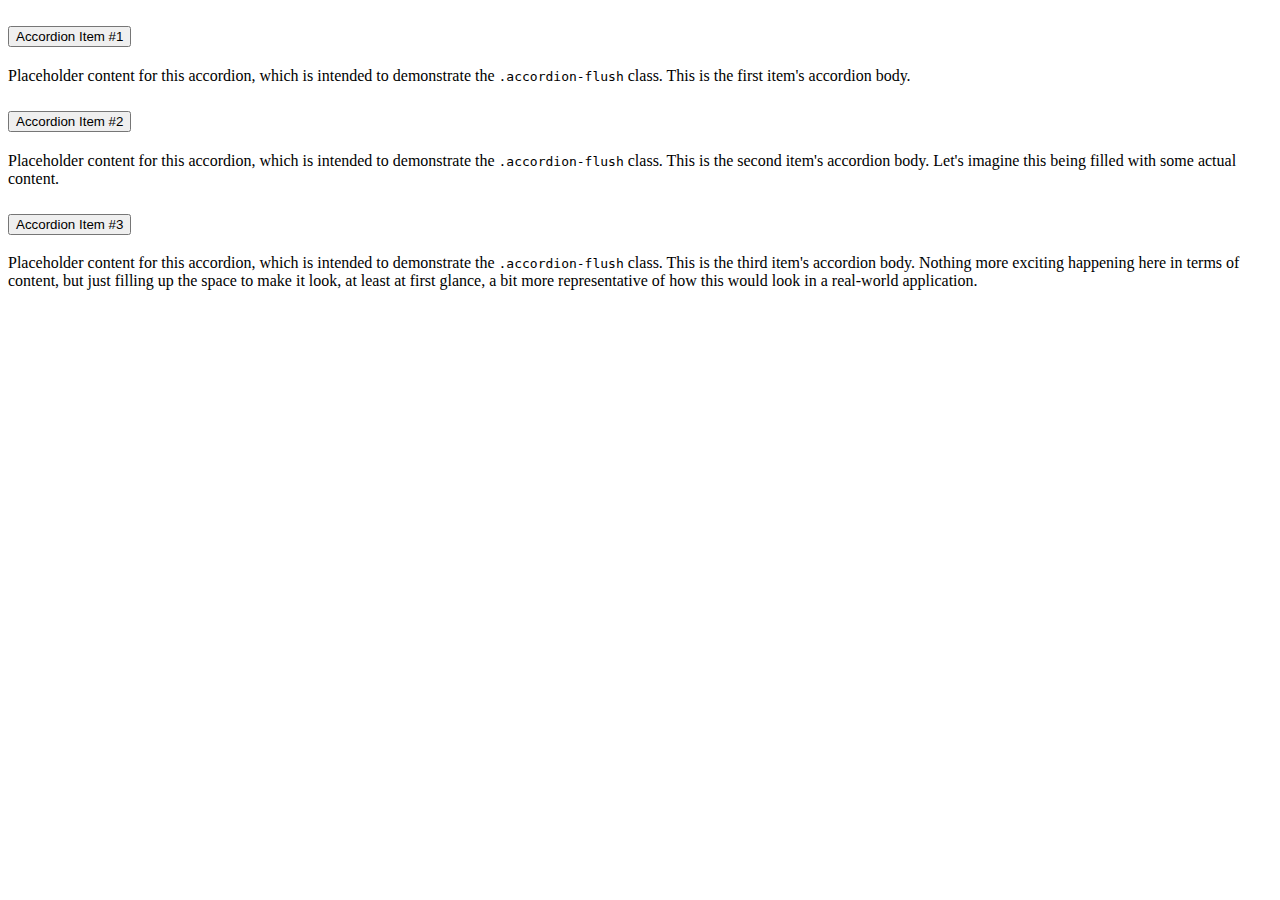
<file: Beae/test.html>
<!DOCTYPE html>
<html lang="en">
<head>
    <meta charset="UTF-8">
    <meta name="viewport" content="width=device-width, initial-scale=1.0">
    <title>Document</title>
    <link href="https://cdn.jsdelivr.net/npm/bootstrap@5.2.3/dist/css/bootstrap.min.css" rel="stylesheet" integrity="sha384-rbsA2VBKQhggwzxH7pPCaAqO46MgnOM80zW1RWuH61DGLwZJEdK2Kadq2F9CUG65" crossorigin="anonymous">
    <script src="https://cdn.jsdelivr.net/npm/bootstrap@5.2.3/dist/js/bootstrap.bundle.min.js" integrity="sha384-kenU1KFdBIe4zVF0s0G1M5b4hcpxyD9F7jL+jjXkk+Q2h455rYXK/7HAuoJl+0I4" crossorigin="anonymous"></script>
    <script src="https://cdn.jsdelivr.net/npm/@popperjs/core@2.11.6/dist/umd/popper.min.js" integrity="sha384-oBqDVmMz9ATKxIep9tiCxS/Z9fNfEXiDAYTujMAeBAsjFuCZSmKbSSUnQlmh/jp3" crossorigin="anonymous"></script>
<script src="https://cdn.jsdelivr.net/npm/bootstrap@5.2.3/dist/js/bootstrap.min.js" integrity="sha384-cuYeSxntonz0PPNlHhBs68uyIAVpIIOZZ5JqeqvYYIcEL727kskC66kF92t6Xl2V" crossorigin="anonymous"></script>
    
</head>


<body>
    <div class="accordion accordion-flush" id="accordionFlushExample">
        <div class="accordion-item">
          <h2 class="accordion-header" id="flush-headingOne">
            <button class="accordion-button collapsed" type="button" data-bs-toggle="collapse" data-bs-target="#flush-collapseOne" aria-expanded="false" aria-controls="flush-collapseOne">
              Accordion Item #1
            </button>
          </h2>
          <div id="flush-collapseOne" class="accordion-collapse collapse" aria-labelledby="flush-headingOne" data-bs-parent="#accordionFlushExample">
            <div class="accordion-body">Placeholder content for this accordion, which is intended to demonstrate the <code>.accordion-flush</code> class. This is the first item's accordion body.</div>
          </div>
        </div>
        <div class="accordion-item">
          <h2 class="accordion-header" id="flush-headingTwo">
            <button class="accordion-button collapsed" type="button" data-bs-toggle="collapse" data-bs-target="#flush-collapseTwo" aria-expanded="false" aria-controls="flush-collapseTwo">
              Accordion Item #2
            </button>
          </h2>
          <div id="flush-collapseTwo" class="accordion-collapse collapse" aria-labelledby="flush-headingTwo" data-bs-parent="#accordionFlushExample">
            <div class="accordion-body">Placeholder content for this accordion, which is intended to demonstrate the <code>.accordion-flush</code> class. This is the second item's accordion body. Let's imagine this being filled with some actual content.</div>
          </div>
        </div>
        <div class="accordion-item">
          <h2 class="accordion-header" id="flush-headingThree">
            <button class="accordion-button collapsed" type="button" data-bs-toggle="collapse" data-bs-target="#flush-collapseThree" aria-expanded="false" aria-controls="flush-collapseThree">
              Accordion Item #3
            </button>
          </h2>
          <div id="flush-collapseThree" class="accordion-collapse collapse" aria-labelledby="flush-headingThree" data-bs-parent="#accordionFlushExample">
            <div class="accordion-body">Placeholder content for this accordion, which is intended to demonstrate the <code>.accordion-flush</code> class. This is the third item's accordion body. Nothing more exciting happening here in terms of content, but just filling up the space to make it look, at least at first glance, a bit more representative of how this would look in a real-world application.</div>
          </div>
        </div>
      </div>
</body>
</html>
</file>
